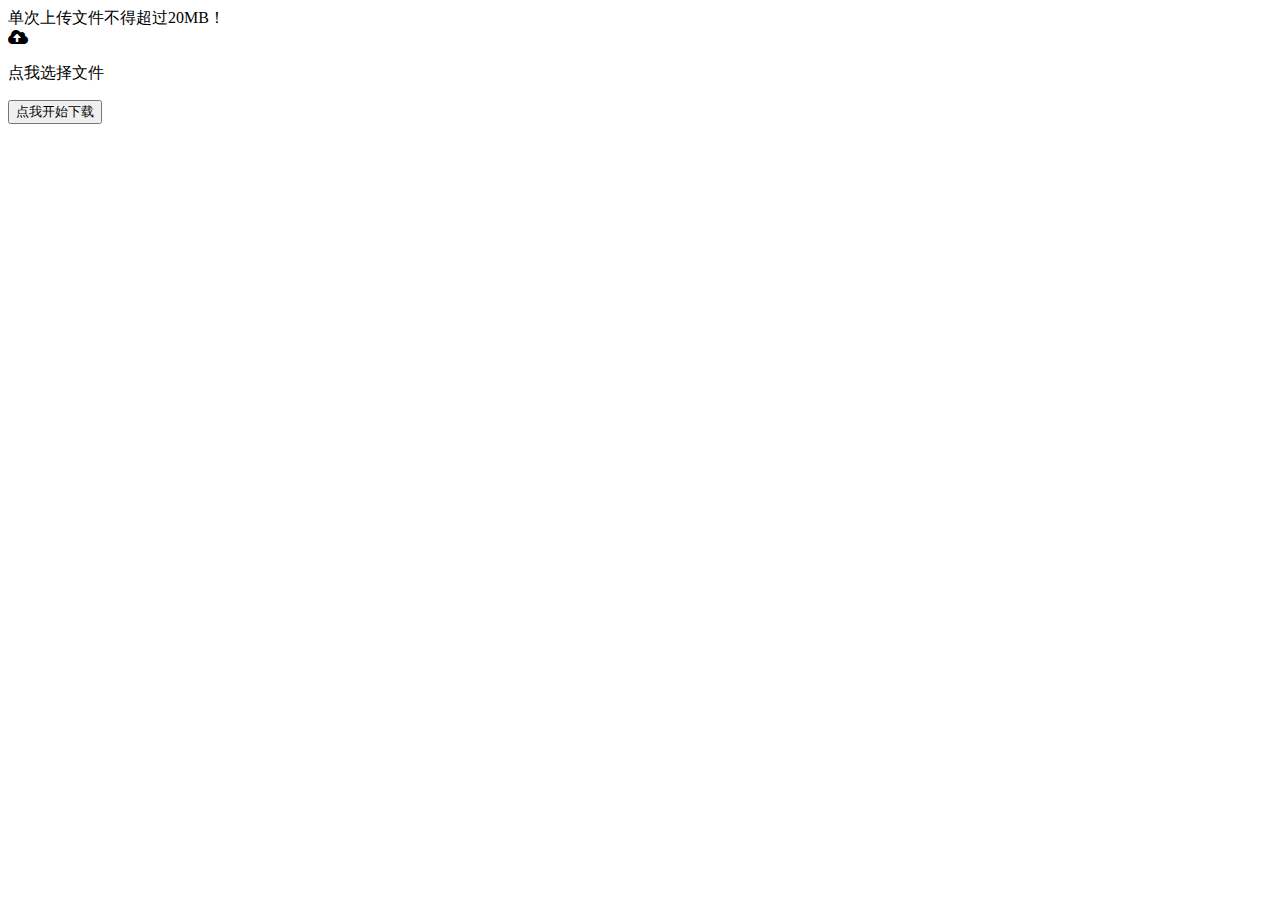
<file: src/main/resources/templates/index.html>
<!DOCTYPE html>
<html lang="en" xmlns:th=https://www.thymeleaf.org>

<head>
  <meta charset="UTF-8">
  <meta name="viewport" content="width=device-width, initial-scale=1.0">
  <title>打包文件为ZIP</title>
  <link rel="Shortcut Icon" th:href="@{images/favicon.ico}" type="image/x-icon" />
  <link rel="stylesheet" th:href="@{file.css}">
  <link rel="stylesheet" href="https://cdnjs.cloudflare.com/ajax/libs/font-awesome/5.15.3/css/all.min.css" />
</head>

<body>
  <div class="wrapper">
    <header>单次上传文件不得超过20MB！</header>
    <form th:action="@{file}" method="POST" enctype="multipart/form-data" id="form">
      <input class="file-input" type="file" name="uploadedFiles" hidden>
      <i class="fas fa-cloud-upload-alt"></i>
      <p>点我选择文件</p>
    </form>

    <section class="uploaded-area"></section>
    <input type="submit" value="点我开始下载" class="submitBtn">
  </div>

  <script th:src="@{file.js}"></script>

</body>

</html>
</file>
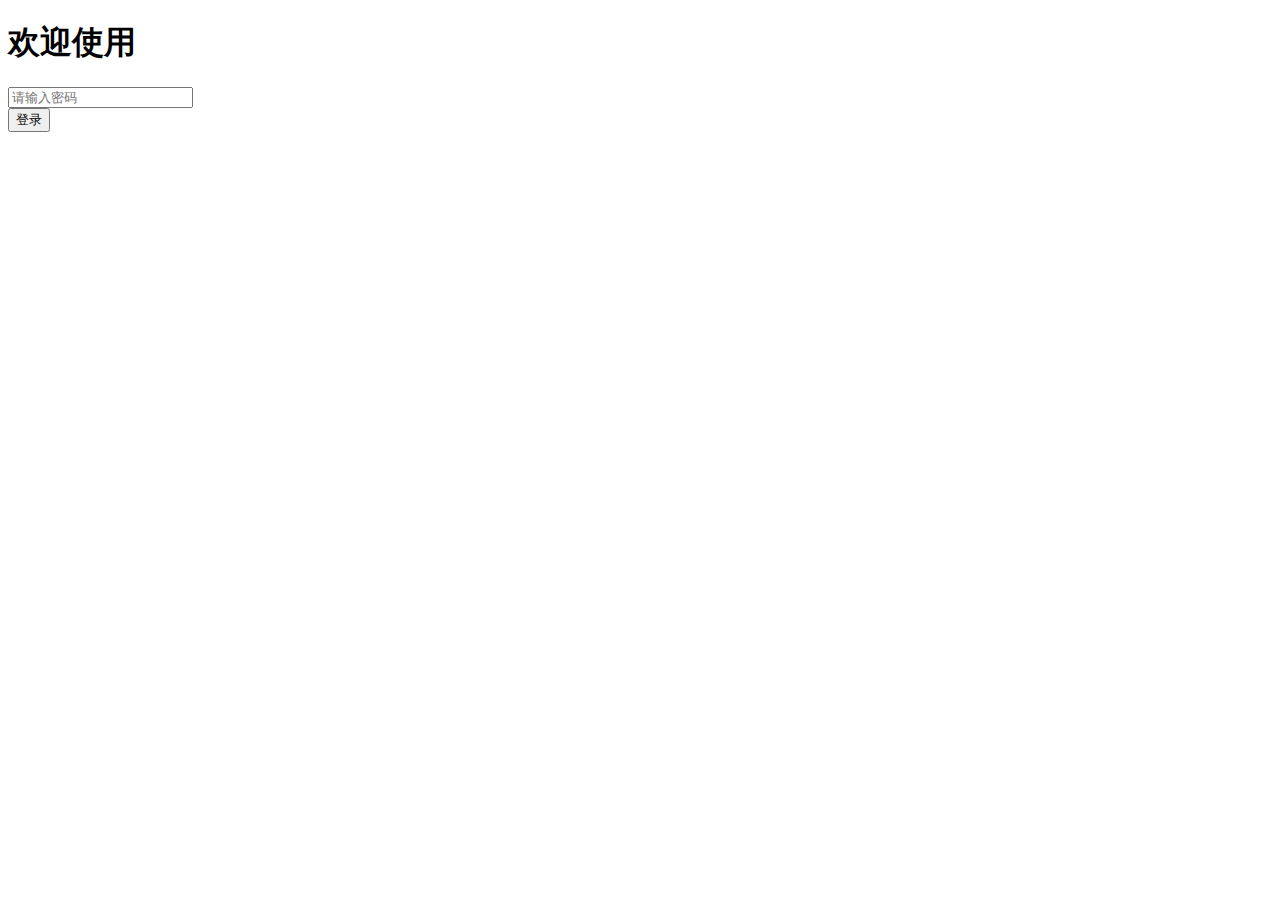
<file: src/main/resources/templates/index1.html>
<!DOCTYPE html>
<html lang="en">

<head>
    <meta charset="UTF-8">
    <meta http-equiv="X-UA-Compatible" content="IE=edge">
    <meta name="viewport" content="width=device-width, initial-scale=1.0">
    <title>Document</title>
    <link rel="stylesheet" th:href="@{index.css}">
</head>

<body>
    <h1>欢迎使用</h1>
    <form action="" method="get">
        <div class="box">
            <input type="text" name="password" placeholder="请输入密码"><br>
            <input type="submit" value="登录">
        </div>
    </form>
</body>

</html>
</file>
